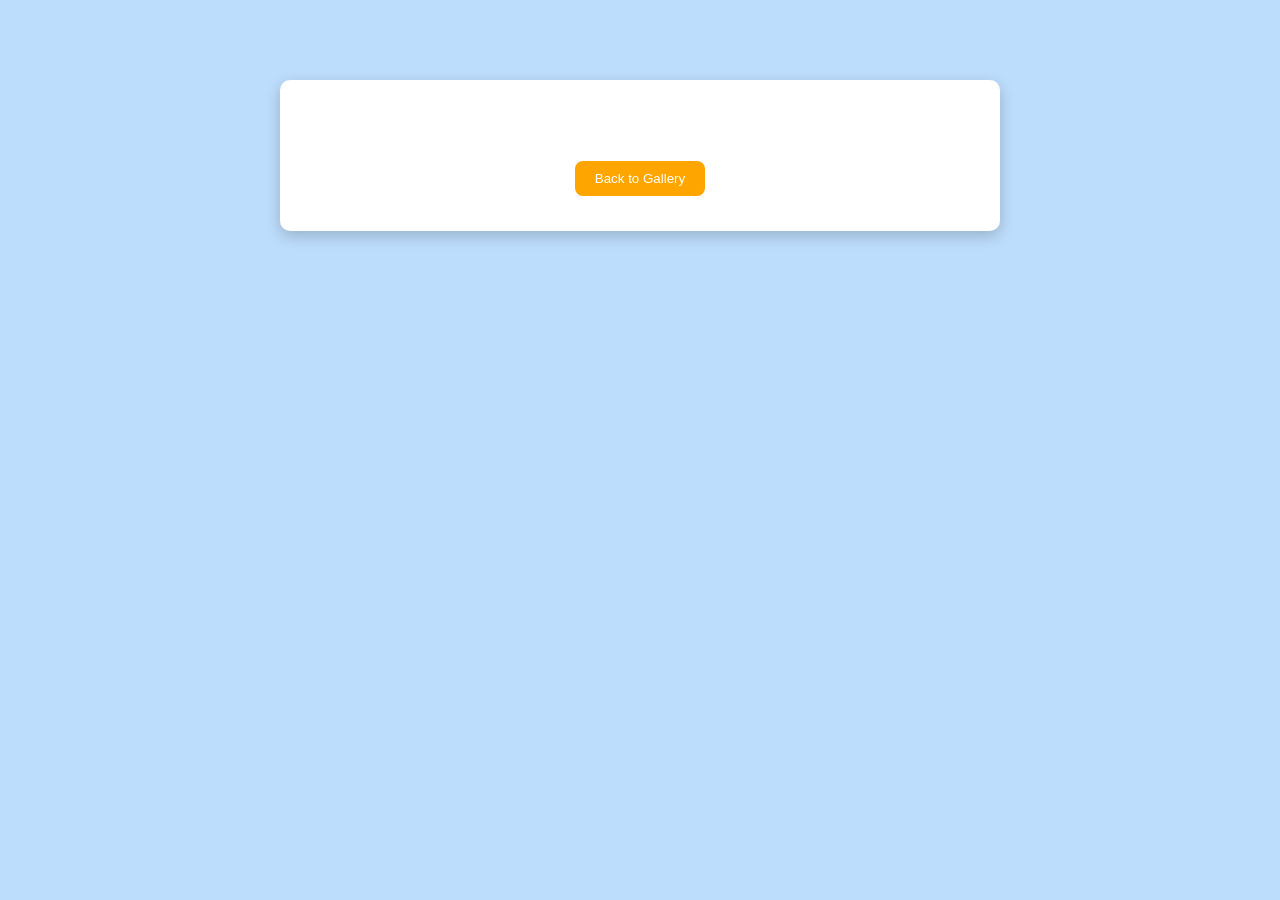
<file: Online Book Store/book.html>
<!DOCTYPE html>
<html lang="en">
<head>
    <meta charset="UTF-8">
    <meta name="viewport" content="width=device-width, initial-scale=1.0">
    <title>Document</title>
    <link rel="stylesheet" href="style.css">
</head>
<body>

    <div class="details-container">
    <h1 id="title"></h1>
    <h3 id="author"></h3>
    <p id="desc"></p>

    <a href="index.html">       
    <button>Back to Gallery</button>
    </a>
    </div>

    <script src="book.js"></script>
</body>
</html>
</file>
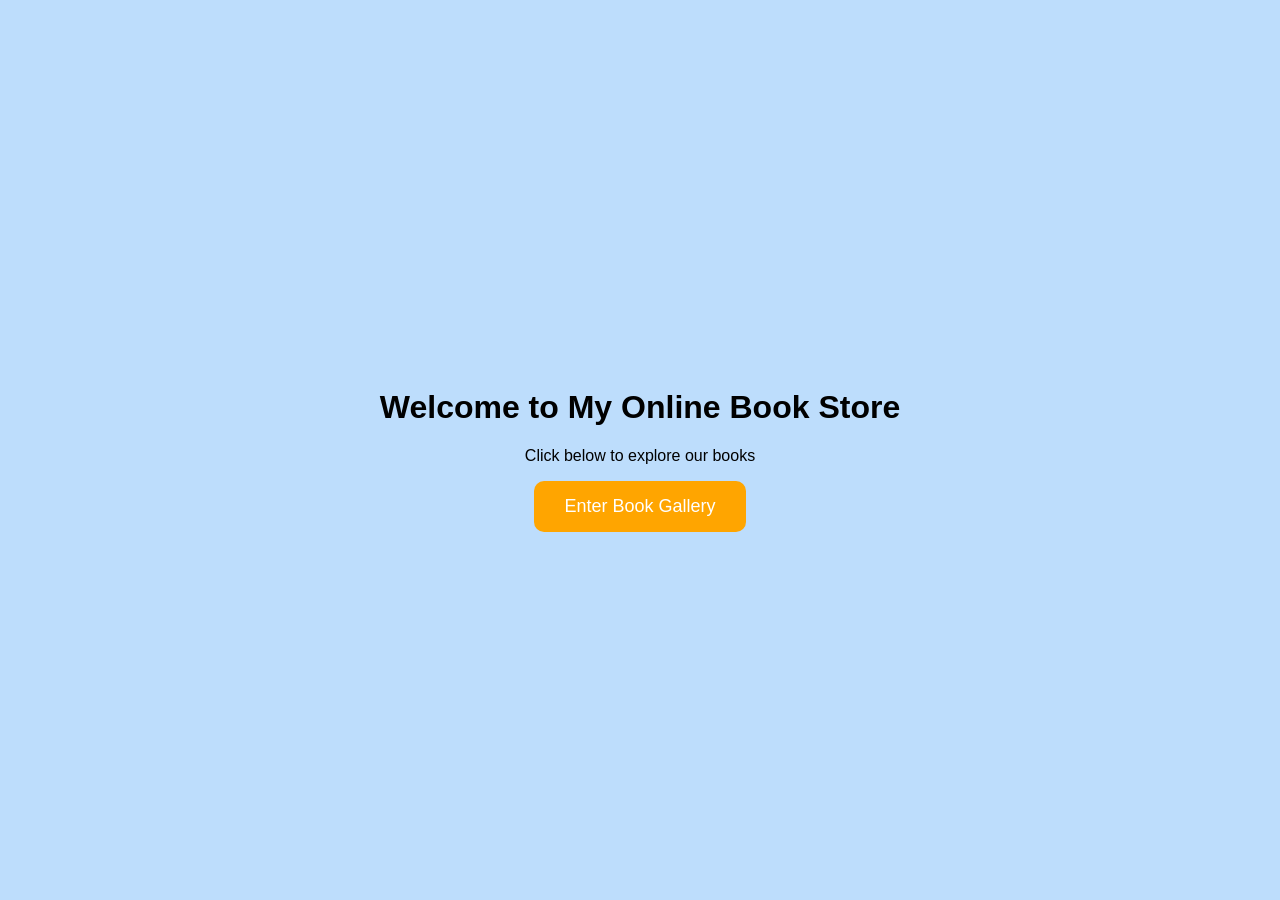
<file: Online Book Store/home page.html>
<!DOCTYPE html>
<html lang="en">
<head>
<meta charset="UTF-8">
<meta name="viewport" content="width=device-width, initial-scale=1.0">
<title>Online Book Store</title>
<link rel="stylesheet" href="style.css">
</head>

<body class="home">

<div class="home-container">
    
<h1>Welcome to My Online Book Store</h1>
<p>Click below to explore our books</p>

<a href="index.html">
<button class="enter-btn">Enter Book Gallery</button>
</a>

</div>

</body>
</html>
</file>
<file: Online Book Store/style.css>
/* ---------------- GLOBAL ---------------- */

body{
margin:0;
font-family:Arial, Helvetica, sans-serif;
background:#BDDDFC;
}


/* ---------------- HOME PAGE ---------------- */

.home{
display:flex;
justify-content:center;
align-items:center;
height:100vh;
}

.home-container{
text-align:center;
}

.enter-btn{
padding:15px 30px;
font-size:18px;
background:orange;
border:none;
border-radius:10px;
color:white;
cursor:pointer;
transition:0.3s;
}

.enter-btn:hover{
background:#ff8c00;
transform:scale(1.05);
}


/* ---------------- SEARCH BOX ---------------- */

.search-box{
text-align:center;
margin:30px;
}

.search-box input{
height: 30px;
width:820px;
padding:12px;
font-size:16px;
border-radius:8px;
border:1px solid #ccc;
}


/* ---------------- BOOK GALLERY ---------------- */

.book-container{
display:grid;
grid-template-columns:repeat(auto-fit, minmax(220px,1fr));
gap:30px;
padding:30px;
}

.book{
text-align:center;
background:white;
padding:15px;
border-radius:10px;
box-shadow:0 4px 12px rgba(0,0,0,0.1);
transition:0.3s;
}

.book:hover{
transform:translateY(-5px);
}

.book img{
width:100%;
height:380px;
object-fit:cover;
border-radius:8px;
display:block;
}

.book button{
margin-top:12px;
padding:10px;
width:100%;
background:orange;
border:none;
border-radius:8px;
color:white;
cursor:pointer;
font-size:15px;
transition:0.3s;
}

.book button:hover{
background:#ff8c00;
}


/* ---------------- BOOK DETAILS PAGE ---------------- */

.details-container{
max-width:650px;
margin:80px auto;
background:white;
padding:35px;
border-radius:10px;
box-shadow:0 5px 15px rgba(0,0,0,0.2);
text-align:center;
}

.details-container h1{
margin-bottom:10px;
}

.details-container h3{
color:#444;
margin-bottom:20px;
}

.details-container p{
line-height:1.6;
font-size:16px;
}

.details-container button{
margin-top:25px;
padding:10px 20px;
background:orange;
border:none;
border-radius:8px;
color:white;
cursor:pointer;
}

.details-container button:hover{
background:#ff8c00;
}


/* ---------------- RESPONSIVE ---------------- */

@media (max-width:900px){

.book-container{
grid-template-columns:repeat(2,1fr);
}

}

@media (max-width:500px){

.book-container{
grid-template-columns:1fr;
}

.search-box input{
width:90%;
}

}
</file>
